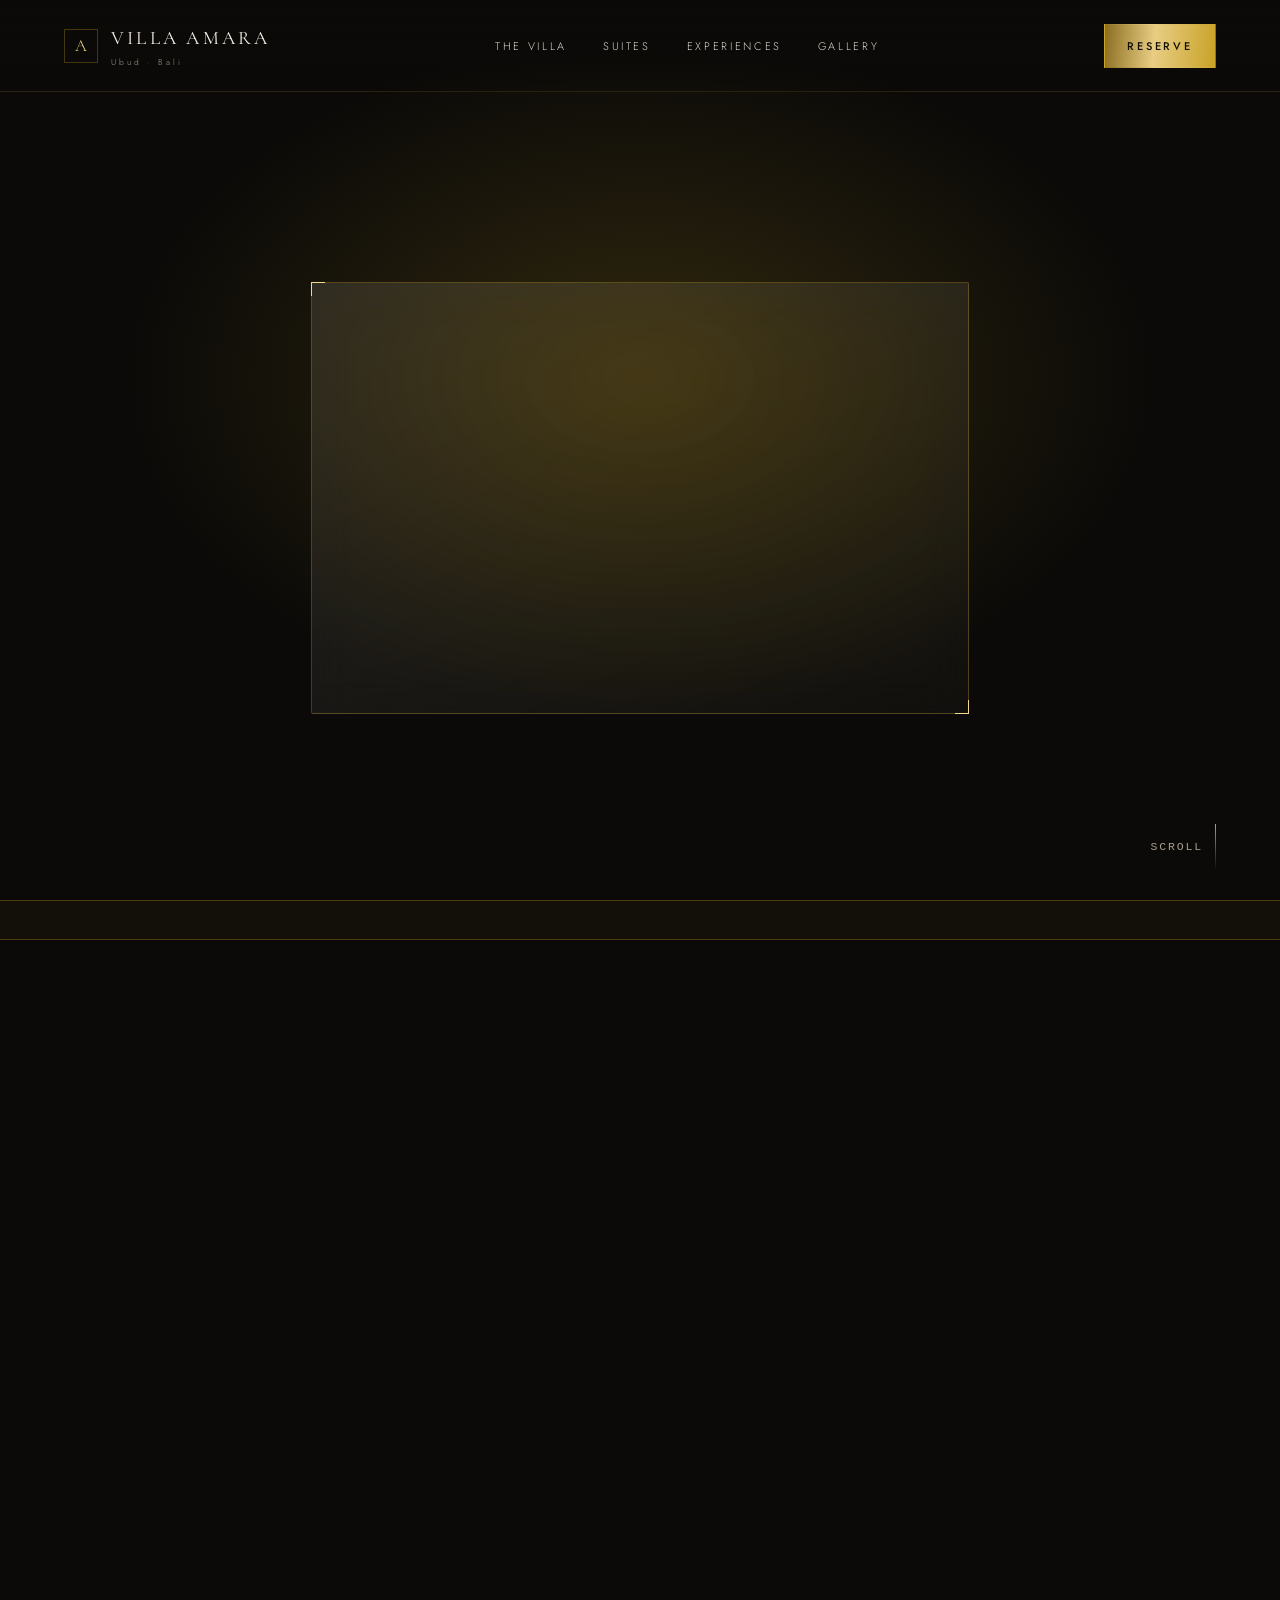
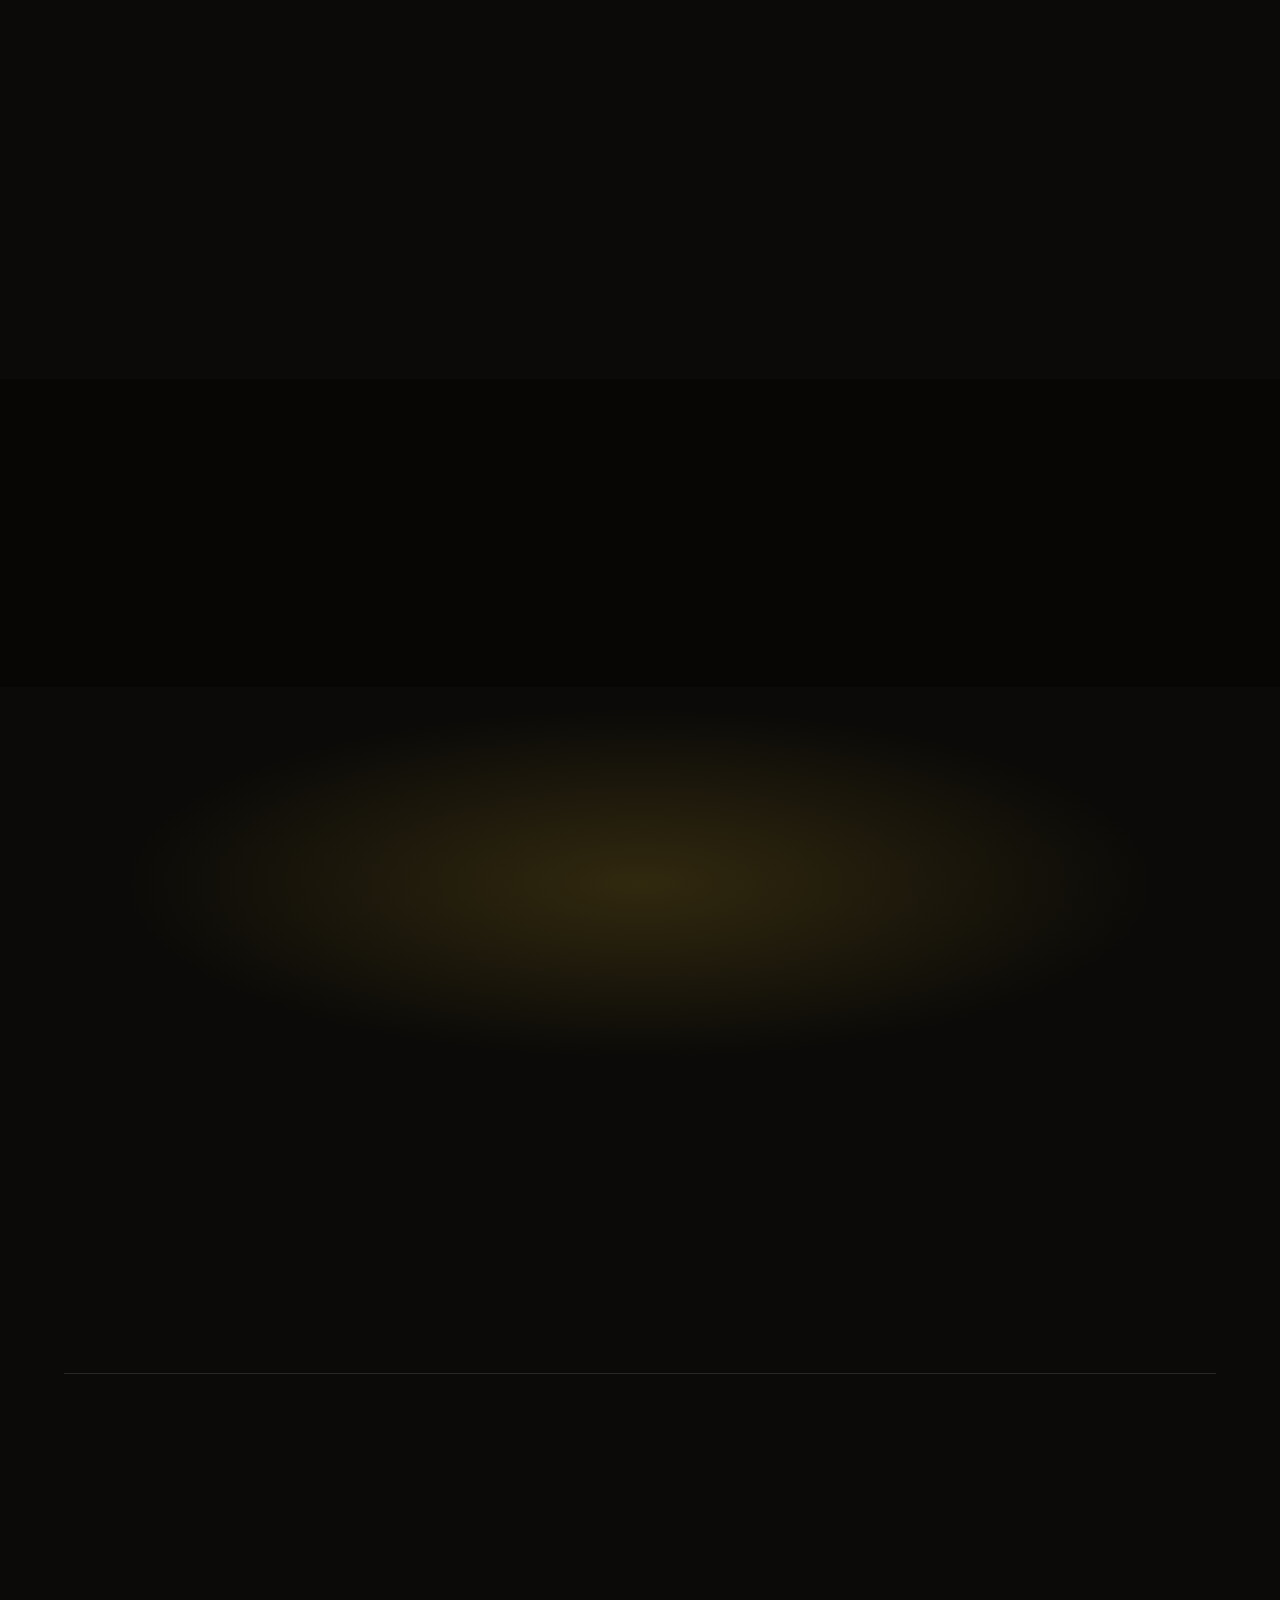
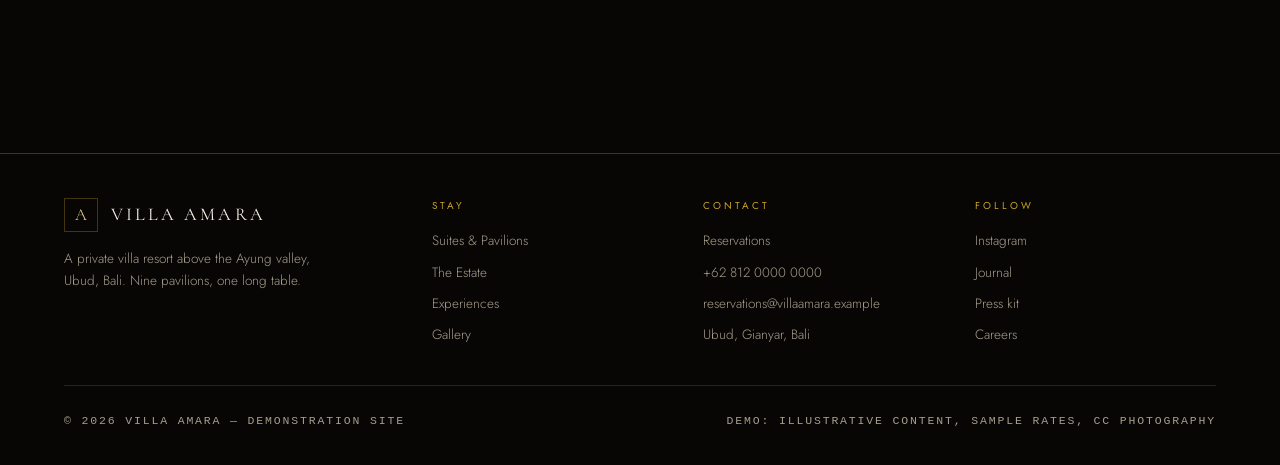
<file: index.tpl.html>
<!DOCTYPE html>
<html lang="en">
<head>
<meta charset="utf-8">
<meta name="viewport" content="width=device-width, initial-scale=1, viewport-fit=cover">
<title>Villa Amara — Private Villa Resort, Ubud Bali</title>
<meta name="description" content="Villa Amara — a private villa resort above the Ayung valley in Ubud, Bali. Pool pavilions, butler service, spa, and golden hour above the palms.">
<meta name="theme-color" content="#0b0a08">
<link rel="stylesheet" href="assets/fonts.css">
<style>
:root{
  --ink:#0b0a08; --ink-2:#121008; --bone:#f5f0e6; --muted:#a79d8c;
  --gold:#c9a227; --gold-lt:#f2d98c; --gold-dp:#8a6d1f;
  --glass:linear-gradient(158deg,rgba(255,255,255,.11),rgba(255,255,255,.028));
  --hair:rgba(201,162,39,.30); --hair-2:rgba(245,240,230,.13);
  --serif:'Cormorant Garamond',Georgia,'Times New Roman',serif;
  --sans:'Jost',-apple-system,BlinkMacSystemFont,'Segoe UI',Helvetica,Arial,sans-serif;
  --mono:ui-monospace,SFMono-Regular,Menlo,Consolas,monospace;
  --pad:clamp(20px,5vw,86px);
}
*{box-sizing:border-box}
html{-webkit-text-size-adjust:100%}
body{margin:0;background:var(--ink);color:var(--bone);font-family:var(--sans);font-weight:300;
  line-height:1.65;overflow-x:clip;-webkit-font-smoothing:antialiased}
img{max-width:100%;display:block}
a{color:inherit;text-decoration:none}
h1,h2,h3{font-family:var(--serif);font-weight:300;line-height:1.02;margin:0;letter-spacing:-.01em}
section{position:relative}
.wrap{max-width:1340px;margin:0 auto;padding:0 var(--pad)}
.eyebrow{font-size:10.5px;letter-spacing:.32em;text-transform:uppercase;color:var(--gold);font-weight:400}
.mono{font-family:var(--mono);font-variant-numeric:tabular-nums;font-size:11.5px;letter-spacing:.16em;
  text-transform:uppercase;color:var(--muted)}
.gold{background:linear-gradient(96deg,#8a6d1f,#f6e3a6 38%,#c9a227 62%,#f2d98c);-webkit-background-clip:text;
  background-clip:text;color:transparent}
.rule{height:1px;background:var(--hair-2);border:0}
.diamond{width:6px;height:6px;background:var(--gold);transform:rotate(45deg);flex:none}

/* ---------- glass ---------- */
.glass{background:var(--glass);border:1px solid var(--hair);backdrop-filter:blur(20px) saturate(150%);
  -webkit-backdrop-filter:blur(20px) saturate(150%);position:relative;border-radius:2px}
.glass::before,.glass::after{content:'';position:absolute;width:13px;height:13px;pointer-events:none}
.glass::before{top:-1px;left:-1px;border-top:1px solid var(--gold-lt);border-left:1px solid var(--gold-lt)}
.glass::after{bottom:-1px;right:-1px;border-bottom:1px solid var(--gold-lt);border-right:1px solid var(--gold-lt)}

/* ---------- buttons ---------- */
.btn{display:inline-flex;align-items:center;gap:10px;padding:15px 30px;font-size:11px;letter-spacing:.26em;
  text-transform:uppercase;font-weight:400;border:1px solid var(--gold);cursor:pointer;transition:.45s cubic-bezier(.2,.7,.3,1);
  background:transparent;color:var(--bone);position:relative;overflow:hidden;font-family:var(--sans)}
.btn::after{content:'';position:absolute;inset:0;background:linear-gradient(96deg,#8a6d1f,#e8cd83,#c9a227);
  transform:translateY(101%);transition:transform .5s cubic-bezier(.2,.7,.3,1);z-index:-1}
.btn:hover{color:#120e02;border-color:var(--gold-lt)}
.btn:hover::after{transform:translateY(0)}
.btn.solid{background:linear-gradient(96deg,#8a6d1f,#e8cd83 45%,#c9a227);color:#141004;border-color:transparent;font-weight:500}
.btn.solid::after{background:linear-gradient(96deg,#f2d98c,#fff4d2)}
.btn.solid:hover{color:#141004}

/* ---------- scroll reveals ---------- */
.rv{opacity:0;transform:translateY(34px);transition:opacity 1.1s cubic-bezier(.2,.7,.3,1),transform 1.1s cubic-bezier(.2,.7,.3,1)}
.rv.rv-in{opacity:1;transform:none}
.rv-img{clip-path:inset(0 0 100% 0);transition:clip-path 1.4s cubic-bezier(.2,.7,.3,1)}
.rv-img.rv-in{clip-path:inset(0 0 0 0)}

/* ---------- nav ---------- */
header{position:fixed;top:0;left:0;right:0;z-index:80;transition:.6s cubic-bezier(.2,.7,.3,1)}
header .bar{display:flex;align-items:center;justify-content:space-between;gap:24px;
  padding:22px var(--pad);border-bottom:1px solid rgba(201,162,39,.16);transition:.5s cubic-bezier(.2,.7,.3,1);
  background:linear-gradient(180deg,rgba(11,10,8,.88),rgba(11,10,8,.42) 72%,rgba(11,10,8,0));}
header.solid .bar{background:rgba(11,10,8,.90);backdrop-filter:blur(22px) saturate(140%);
  -webkit-backdrop-filter:blur(22px);border-bottom-color:var(--hair);padding-top:13px;padding-bottom:13px;
  box-shadow:0 18px 40px -28px rgba(0,0,0,.95)}
.brand{display:flex;align-items:center;gap:13px}
.mono-mark{width:34px;height:34px;border:1px solid var(--hair);display:grid;place-items:center;
  font-family:var(--serif);font-size:17px;color:var(--gold-lt);letter-spacing:0}
.brand b{font-family:var(--serif);font-weight:400;font-size:19px;letter-spacing:.17em;text-transform:uppercase}
.brand small{display:block;font-size:8.5px;letter-spacing:.34em;color:var(--muted);margin-top:2px}
nav.links{display:flex;gap:36px}
nav.links a{font-size:11px;letter-spacing:.24em;text-transform:uppercase;color:rgba(245,240,230,.90);position:relative;padding:4px 0}
nav.links a::after{content:'';position:absolute;left:0;bottom:0;height:1px;width:0;background:var(--gold);transition:width .45s}
nav.links a:hover{color:var(--bone)} nav.links a:hover::after{width:100%}
.burger{display:none;background:none;border:1px solid var(--hair);width:44px;height:44px;color:var(--gold-lt);cursor:pointer}
.sheet{position:fixed;inset:0;z-index:90;background:rgba(11,10,8,.94);backdrop-filter:blur(24px);
  display:none;flex-direction:column;align-items:center;justify-content:center;gap:30px}
.sheet.open{display:flex}
.sheet a{font-family:var(--serif);font-size:30px;letter-spacing:.05em}

/* ---------- hero ---------- */
.hero{height:100svh;min-height:560px;display:grid;place-items:center;overflow:clip;isolation:isolate;
  padding-top:96px}
.bgs{position:absolute;inset:-7%;z-index:-2}
.bg{position:absolute;inset:0;background-size:cover;background-position:center;opacity:0;
  transition:opacity 1.9s ease;filter:blur(10px) saturate(118%) brightness(.55);transform:scale(1.07)}
.bg.on{opacity:1;animation:kb 13s linear forwards}
@keyframes kb{from{transform:scale(1.07)}to{transform:scale(1.16)}}
.veil{position:absolute;inset:0;z-index:-1;background:
  radial-gradient(56% 52% at 50% 42%,rgba(201,162,39,.20),transparent 72%),
  linear-gradient(180deg,rgba(11,10,8,.80),rgba(11,10,8,.42) 38%,rgba(11,10,8,.95))}
.hero-card{padding:clamp(32px,4.6vw,54px) clamp(22px,5vw,62px);text-align:center;max-width:820px;
  margin:0 var(--pad);scroll-margin-top:110px}
.hero-card h1{font-size:clamp(42px,9vw,108px);letter-spacing:.02em;margin:14px 0 0}
.hero-card p{color:rgba(245,240,230,.80);font-size:clamp(14px,1.5vw,16.5px);max-width:48ch;margin:16px auto 0}
.dots{position:absolute;bottom:34px;left:50%;transform:translateX(-50%);display:flex;gap:11px;z-index:3}
.dots button{width:26px;height:2px;background:rgba(245,240,230,.26);border:0;padding:0;cursor:pointer;transition:.5s}
.dots button.on{background:var(--gold-lt);width:44px}
.cue{position:absolute;bottom:30px;right:var(--pad);z-index:3;display:flex;align-items:center;gap:12px}
.cue i{display:block;width:1px;height:46px;background:linear-gradient(180deg,var(--gold),transparent);animation:cue 2.4s infinite}
@keyframes cue{0%{transform:scaleY(.2);transform-origin:top}50%{transform:scaleY(1)}100%{transform:scaleY(.2);transform-origin:bottom}}

/* ---------- ticker ---------- */
.ticker{border-top:1px solid var(--hair);border-bottom:1px solid var(--hair);overflow:hidden;padding:19px 0;
  background:rgba(201,162,39,.035)}
.ticker-in{display:flex;gap:56px;width:max-content;animation:slide 46s linear infinite}
.ticker span{font-size:11px;letter-spacing:.36em;text-transform:uppercase;color:rgba(245,240,230,.62);white-space:nowrap}
.ticker b{color:var(--gold);font-weight:400}
@keyframes slide{to{transform:translateX(-50%)}}

/* ---------- editorial ---------- */
.sec{padding:clamp(54px,7vw,104px) 0}
.sec.dark{background:#070604}
.head{display:flex;justify-content:space-between;align-items:flex-end;gap:22px;flex-wrap:wrap;margin-bottom:34px}
.head h2{font-size:clamp(34px,5.2vw,64px);margin-top:12px}
.two{display:grid;grid-template-columns:1.02fr .98fr;gap:clamp(30px,5vw,76px);align-items:center}
.copy{padding:clamp(28px,3.6vw,50px)}
.copy p{color:rgba(245,240,230,.76);margin:0 0 18px;font-size:15.5px}
.facts{list-style:none;padding:0;margin:28px 0 0;display:grid;grid-template-columns:1fr 1fr;gap:0}
.facts li{padding:15px 0;border-top:1px solid var(--hair-2);display:flex;justify-content:space-between;gap:12px}
.facts li:nth-child(odd){padding-right:22px}
.facts span{font-family:var(--mono);font-size:11px;letter-spacing:.16em;color:var(--gold)}
.frame{position:relative;overflow:hidden;border:1px solid var(--hair)}
.frame img{width:100%;height:100%;object-fit:cover;transform:scale(1.02);transition:transform 1.6s cubic-bezier(.2,.7,.3,1)}
.frame:hover img{transform:scale(1.07)}
.tall{aspect-ratio:4/5}

/* ---------- suites ---------- */
.grid3{display:grid;grid-template-columns:repeat(3,1fr);gap:22px}
.card{overflow:hidden;transition:transform .7s cubic-bezier(.2,.7,.3,1),border-color .7s}
.card:hover{transform:translateY(-9px);border-color:var(--gold-lt)}
.card .ph{aspect-ratio:4/3;overflow:hidden}
.card .ph img{width:100%;height:100%;object-fit:cover;transition:transform 1.5s cubic-bezier(.2,.7,.3,1);filter:saturate(108%)}
.card:hover .ph img{transform:scale(1.09)}
.card .body{padding:26px 26px 30px;border-top:1px solid var(--hair)}
.card h3{font-size:30px;margin-bottom:8px}
.card .rate{display:flex;justify-content:space-between;align-items:baseline;margin-top:20px;padding-top:18px;border-top:1px solid var(--hair-2)}
.card .rate b{font-family:var(--serif);font-size:26px;color:var(--gold-lt);font-weight:400}

/* ---------- band (auto-swiping, blurred) ---------- */
.band{min-height:52svh;display:grid;place-items:center;overflow:clip;isolation:isolate;padding:64px 0}
.band .quote{max-width:760px;text-align:center;padding:clamp(28px,4vw,58px) clamp(24px,5vw,64px);margin:0 var(--pad)}
.band .quote p{font-family:var(--serif);font-size:clamp(24px,3.6vw,44px);line-height:1.24;margin:14px 0 0}
.band .quote em{color:var(--gold-lt);font-style:italic}

/* ---------- experiences ---------- */
.exp{border-top:1px solid var(--hair-2)}
.exp .row{display:grid;grid-template-columns:74px 1fr 1.15fr;gap:24px;align-items:center;padding:19px 0;
  border-bottom:1px solid var(--hair-2);transition:background .5s,padding-left .5s}
.exp .row:hover{background:rgba(201,162,39,.05);padding-left:16px}
.exp .row i{font-family:var(--mono);font-size:11px;letter-spacing:.2em;color:var(--gold);font-style:normal}
.exp .row h3{font-size:clamp(24px,3vw,36px)}
.exp .row p{margin:0;color:var(--muted);font-size:14.5px}

/* ---------- gallery ---------- */
.mas{columns:3;column-gap:20px}
.mas figure{margin:0 0 20px;break-inside:avoid;border:1px solid var(--hair);overflow:hidden;cursor:zoom-in;position:relative}
.mas img{width:100%;transition:transform 1.5s cubic-bezier(.2,.7,.3,1),filter .7s}
.mas figure:hover img{transform:scale(1.06)}
.mas figcaption{position:absolute;left:0;right:0;bottom:0;padding:34px 16px 13px;font-size:10px;letter-spacing:.26em;
  text-transform:uppercase;color:rgba(245,240,230,.9);
  background:linear-gradient(180deg,transparent,rgba(11,10,8,.85));opacity:0;transition:.6s}
.mas figure:hover figcaption{opacity:1}
.lb{position:fixed;inset:0;z-index:120;background:rgba(6,5,4,.96);display:none;place-items:center;padding:5vw}
.lb.open{display:grid}
.lb img{max-height:88svh;border:1px solid var(--hair)}
.lb button{position:absolute;top:22px;right:24px;background:none;border:1px solid var(--hair);color:var(--gold-lt);
  width:46px;height:46px;cursor:pointer;font-size:18px}

/* ---------- reviews ---------- */
.revs{display:grid;grid-template-columns:repeat(3,1fr);gap:26px}
.rev{padding:34px 30px}
.rev .stars{color:var(--gold-lt);letter-spacing:.34em;font-size:12px}
.rev p{font-family:var(--serif);font-size:21px;line-height:1.42;color:rgba(245,240,230,.92);margin:16px 0 22px}
.rev .who{display:flex;align-items:center;gap:12px;padding-top:18px;border-top:1px solid var(--hair-2)}

/* ---------- reserve ---------- */
.res{display:grid;grid-template-columns:1fr 1.06fr;gap:clamp(30px,5vw,72px);align-items:center}
.panel{padding:clamp(28px,3.4vw,46px)}
.field{display:grid;grid-template-columns:1fr 1fr;gap:16px;margin-top:22px}
.field>div{min-width:0}
.field label{display:block;font-size:10px;letter-spacing:.26em;text-transform:uppercase;color:var(--gold);margin-bottom:9px}
.field input,.field select{width:100%;max-width:100%;min-width:0;-webkit-appearance:none;appearance:none;
  background:rgba(11,10,8,.5);border:1px solid var(--hair);color:var(--bone);
  padding:13px 15px;font-family:var(--sans);font-size:16px;line-height:1.3;outline:none;transition:.4s;border-radius:2px;
  box-shadow:none}
.field select{padding-right:40px;background-image:url("data:image/svg+xml;charset=utf-8,%3Csvg xmlns='http://www.w3.org/2000/svg' width='10' height='7'%3E%3Cpath d='M1 1l4 4 4-4' fill='none' stroke='%23c9a227' stroke-width='1.4'/%3E%3C/svg%3E");
  background-repeat:no-repeat;background-position:right 15px center}
.field input:focus,.field select:focus{border-color:var(--gold-lt);background:rgba(11,10,8,.75)}
.field .full{grid-column:1/-1}
.total{display:flex;justify-content:space-between;align-items:baseline;margin-top:24px;padding-top:20px;border-top:1px solid var(--hair)}
.total b{font-family:var(--serif);font-size:34px;color:var(--gold-lt);font-weight:400}

/* ---------- footer ---------- */
footer{border-top:1px solid var(--hair);padding:44px 0 34px;background:#070604}
.fcols{display:grid;grid-template-columns:1.4fr 1fr 1fr 1fr;gap:30px;margin-bottom:30px}
.fcols h4{font-size:10px;letter-spacing:.3em;text-transform:uppercase;color:var(--gold);margin:0 0 16px;font-weight:400}
.fcols a,.fcols p{display:block;color:var(--muted);font-size:13.5px;margin:0 0 9px;transition:.4s}
.fcols a:hover{color:var(--bone)}
.legal{display:flex;justify-content:space-between;gap:20px;flex-wrap:wrap;padding-top:26px;border-top:1px solid var(--hair-2)}

/* ---------- sticky mobile bar ---------- */
.mbar{position:fixed;left:0;right:0;bottom:0;z-index:70;display:none;grid-template-columns:1fr auto;gap:1px;
  background:var(--hair);transform:translateY(110%);transition:transform .5s cubic-bezier(.2,.7,.3,1)}
.mbar.up{transform:none}
.mbar a{padding:17px;text-align:center;background:rgba(11,10,8,.94);backdrop-filter:blur(18px);
  font-size:11px;letter-spacing:.24em;text-transform:uppercase}
.mbar a.pri{background:linear-gradient(96deg,#8a6d1f,#e8cd83);color:#141004;font-weight:500}

@media(max-width:1080px){
  .grid3,.revs{grid-template-columns:1fr 1fr}
  .mas{columns:2}
}
@media(max-width:860px){
  nav.links{display:none}
  .burger{display:block}
  header .bar>.btn.solid{display:none}
  header .bar{gap:14px;padding:13px var(--pad)}
  header.solid .bar{padding-top:10px;padding-bottom:10px}
  .hero{padding-top:82px}
  .brand b{font-size:16px;letter-spacing:.13em}
  .mono-mark{width:30px;height:30px;font-size:15px}
  .two,.res,.field{grid-template-columns:1fr}
  .two>*,.res>*,.grid3>*,.revs>*{min-width:0}
  .full{grid-column:auto}
  /* keep the page short: card rows become swipe rails instead of stacking */
  .sec{padding:44px 0}
  .head{margin-bottom:22px}
  .tall{aspect-ratio:4/3}
  .band{min-height:44svh;padding:50px 0}
  .grid3,.revs{display:flex;overflow-x:auto;scroll-snap-type:x mandatory;gap:14px;
    margin-right:calc(var(--pad) * -1);padding:2px var(--pad) 10px 0;
    scrollbar-width:none;-webkit-overflow-scrolling:touch}
  .grid3::-webkit-scrollbar,.revs::-webkit-scrollbar{display:none}
  .grid3>*,.revs>*{flex:0 0 86%;scroll-snap-align:start}
  .card .body{padding:18px 18px 20px}
  .rev{padding:24px 20px}
  .rev p{font-size:18px;margin:12px 0 16px}
  .facts li{padding:11px 0}
  footer{padding:34px 0 26px}
  .fcols{gap:20px;margin-bottom:20px}
  .mbar{display:grid}
  .exp .row{grid-template-columns:54px 1fr;gap:14px}
  .exp .row p{grid-column:1/-1}
  .fcols{grid-template-columns:1fr 1fr}
  .cue{display:none}
  .hero-card h1{font-size:clamp(52px,15vw,84px)}
}
@media(prefers-reduced-motion:reduce){
  *{animation-duration:.01ms !important;animation-iteration-count:1 !important;transition-duration:.01ms !important}
  .rv{opacity:1;transform:none} .rv-img{clip-path:none} .bg{filter:blur(10px) brightness(.55)}
}
</style>
</head>
<body>

<header id="hd">
  <div class="bar">
    <a class="brand" href="#top">
      <span class="mono-mark">A</span>
      <span><b>Villa Amara</b><small>Ubud · Bali</small></span>
    </a>
    <nav class="links">
      <a href="#villa">The Villa</a>
      <a href="#suites">Suites</a>
      <a href="#experiences">Experiences</a>
      <a href="#gallery">Gallery</a>
    </nav>
    <a class="btn solid" href="#reserve" style="padding:12px 22px">Reserve</a>
    <button class="burger" id="burger" aria-label="Menu">☰</button>
  </div>
</header>

<div class="sheet" id="sheet">
  <a href="#villa">The Villa</a>
  <a href="#suites">Suites</a>
  <a href="#experiences">Experiences</a>
  <a href="#gallery">Gallery</a>
  <a href="#reserve" style="color:#f2d98c">Reserve</a>
</div>

<!-- ============ HERO ============ -->
<section class="hero" id="top">
  <div class="bgs" id="bgs">
    %%BG%%
  </div>
  <div class="veil"></div>

  <div class="glass hero-card">
    <div class="eyebrow rv">Ubud · Bali · 1994</div>
    <h1 class="rv"><span class="gold">Villa Amara</span></h1>
    <div style="display:flex;align-items:center;gap:16px;justify-content:center;margin:22px 0 0" class="rv">
      <span class="rule" style="width:70px"></span><span class="diamond"></span><span class="rule" style="width:70px"></span>
    </div>
    <p class="rv">Nine private pool pavilions above the Ayung valley. The light turns to brass at six.</p>
    <div class="rv" style="display:flex;gap:14px;justify-content:center;flex-wrap:wrap;margin-top:32px">
      <a class="btn solid" href="#reserve">Check Availability</a>
      <a class="btn" href="#villa">Explore the Villa</a>
    </div>
  </div>

  <div class="dots" id="dots"></div>
  <div class="cue"><span class="mono">Scroll</span><i></i></div>
</section>

<!-- ============ TICKER ============ -->
<div class="ticker" aria-hidden="true">
  <div class="ticker-in" id="ticker"></div>
</div>

<!-- ============ THE VILLA ============ -->
<section class="sec" id="villa">
  <div class="wrap">
    <div class="head rv">
      <div>
        <div class="eyebrow">01 — The Estate</div>
        <h2>A house built for<br>the last hour of light</h2>
      </div>
      <p class="mono" style="margin:0;max-width:300px;text-align:right">Four hectares · Ayung valley<br>1,200 m above the sea</p>
    </div>

    <div class="two">
      <div class="glass copy rv">
        <p>Villa Amara was raised from local alang-alang, river stone and old teak — a compound of pavilions that open
          completely to the valley, so the garden and the rooms are one continuous space.</p>
        <p>Every pavilion holds its own plunge pool and a shaded daybed. Breakfast appears when you wake. The rest of the
          day belongs to you.</p>
        <ul class="facts">
          <li><span>PAVILIONS</span> 09</li>
          <li><span>ESTATE</span> 4.0 ha</li>
          <li><span>STAFF</span> 24 h butler</li>
          <li><span>VALLEY</span> Ayung river</li>
        </ul>
      </div>
      <div class="frame tall rv-img"><img data-slot="villa" alt="Pavilion opening onto the pool at dusk"></div>
    </div>
  </div>
</section>

<!-- ============ SUITES ============ -->
<section class="sec dark" id="suites">
  <div class="wrap">
    <div class="head rv">
      <div>
        <div class="eyebrow">02 — Accommodation</div>
        <h2>Three ways to stay</h2>
      </div>
      <p class="mono" style="margin:0;max-width:300px;text-align:right">Rates per night, including<br>breakfast &amp; transfers</p>
    </div>
    <div class="grid3" id="suites-grid"></div>
  </div>
</section>

<!-- ============ GOLDEN HOUR BAND ============ -->
<section class="band" id="band">
  <div class="bgs" id="bgs2">%%BG2%%</div>
  <div class="veil"></div>
  <div class="glass quote rv">
    <div class="eyebrow">Golden hour, every evening</div>
    <p>At half past five the valley goes <em>quiet and gold</em>. We bring the table out to the terrace and leave you to it.</p>
  </div>
</section>

<!-- ============ EXPERIENCES ============ -->
<section class="sec" id="experiences">
  <div class="wrap">
    <div class="head rv">
      <div>
        <div class="eyebrow">03 — Experiences</div>
        <h2>Included, or arranged</h2>
      </div>
      <p class="mono" style="margin:0;max-width:300px;text-align:right">Wellness · Table · Valley<br>Guests &amp; private hire</p>
    </div>
    <div class="exp">
      <div class="row rv"><i>01</i><h3>Infinity Pool Pavilion</h3><p>Heated infinity edge overlooking the rice terraces. Open from first light until the last guest leaves it.</p></div>
      <div class="row rv"><i>02</i><h3>Spa &amp; Hammam</h3><p>Two treatment rooms, cold plunge and a stone sauna. Balinese massage, four hands on request.</p></div>
      <div class="row rv"><i>03</i><h3>Table Amara</h3><p>A single long table for twelve, menu set each morning by the garden harvest and the morning market.</p></div>
      <div class="row rv"><i>04</i><h3>Valley &amp; Village Days</h3><p>Temple mornings, rice-terrace walks, and a private car with driver for the whole of your stay.</p></div>
    </div>
  </div>
</section>

<!-- ============ GALLERY ============ -->
<section class="sec dark" id="gallery">
  <div class="wrap">
    <div class="head rv">
      <div>
        <div class="eyebrow">04 — Gallery</div>
        <h2>The estate, unedited</h2>
      </div>
      <p class="mono" style="margin:0;max-width:300px;text-align:right">Demo imagery · placeholders<br>for the owner's own photography</p>
    </div>
    <div class="mas" id="mas"></div>
  </div>
</section>

<!-- ============ REVIEWS ============ -->
<section class="sec">
  <div class="wrap">
    <div class="head rv">
      <div><div class="eyebrow">05 — Guests</div><h2>What they write</h2></div>
      <p class="mono" style="margin:0;max-width:300px;text-align:right">Example reviews —<br>demo content</p>
    </div>
    <div class="revs">
      <div class="glass rev rv">
        <div class="stars">★★★★★</div>
        <p>“The quietest place we have ever stayed. We cancelled our second hotel and stayed nine nights.”</p>
        <div class="who"><span class="diamond"></span><span class="mono">Hélène &amp; Marc · Lyon</span></div>
      </div>
      <div class="glass rev rv">
        <div class="stars">★★★★★</div>
        <p>“Breakfast on the water, dinner under the palms. The staff appear exactly when you need them.”</p>
        <div class="who"><span class="diamond"></span><span class="mono">Aisha R. · Dubai</span></div>
      </div>
      <div class="glass rev rv">
        <div class="stars">★★★★★</div>
        <p>“We hired the whole estate for a family week. Nothing was too much to ask, ever.”</p>
        <div class="who"><span class="diamond"></span><span class="mono">Peter L. · Melbourne</span></div>
      </div>
    </div>
  </div>
</section>

<!-- ============ RESERVE ============ -->
<section class="sec dark" id="reserve">
  <div class="wrap">
    <div class="res">
      <div>
        <div class="eyebrow rv">06 — Reserve</div>
        <h2 class="rv" style="font-size:clamp(38px,5.6vw,68px);margin-top:16px">Ten pavilions.<br>Nine are booked.</h2>
        <p class="rv" style="color:rgba(245,240,230,.74);max-width:44ch;margin-top:22px">
          Tell us your dates and we will hold the pavilion for 48 hours — no card, no deposit, no cancellation fee before
          thirty days.</p>
        <p class="mono rv" style="margin-top:26px">Direct line · +62 812 0000 0000<br>reservations@villaamara.example</p>
      </div>

      <div class="glass panel rv">
        <div class="eyebrow">Booking enquiry</div>
        <div class="field">
          <div><label for="ci">Check-in</label><input id="ci" type="date"></div>
          <div><label for="co">Check-out</label><input id="co" type="date"></div>
          <div><label for="gu">Guests</label>
            <select id="gu"><option>2 guests</option><option>4 guests</option><option>6 guests</option><option>8 guests</option><option>Full estate (16+)</option></select>
          </div>
          <div><label for="pv">Pavilion</label>
            <select id="pv"><option>Garden Suite</option><option>Pool Pavilion</option><option>Valley Residence</option><option>Whole estate</option></select>
          </div>
        </div>
        <div class="total"><span class="mono">Estimated total</span><b id="ttl">—</b></div>
        <a class="btn solid" id="wa" href="#" style="width:100%;justify-content:center;margin-top:24px">Request This Stay</a>
        <p class="mono" style="margin:16px 0 0;text-align:center;font-size:10px">Opens WhatsApp · demo number</p>
      </div>
    </div>
  </div>
</section>

<!-- ============ FOOTER ============ -->
<footer>
  <div class="wrap">
    <div class="fcols">
      <div>
        <div class="brand" style="margin-bottom:16px"><span class="mono-mark">A</span>
          <span><b style="font-family:var(--serif);font-size:18px;letter-spacing:.17em">Villa Amara</b></span></div>
        <p style="max-width:34ch">A private villa resort above the Ayung valley, Ubud, Bali. Nine pavilions, one long table.</p>
      </div>
      <div><h4>Stay</h4><a href="#suites">Suites &amp; Pavilions</a><a href="#villa">The Estate</a><a href="#experiences">Experiences</a><a href="#gallery">Gallery</a></div>
      <div><h4>Contact</h4><a href="#reserve">Reservations</a><a href="#">+62 812 0000 0000</a><a href="#">reservations@villaamara.example</a><a href="#">Ubud, Gianyar, Bali</a></div>
      <div><h4>Follow</h4><a href="#">Instagram</a><a href="#">Journal</a><a href="#">Press kit</a><a href="#">Careers</a></div>
    </div>
    <div class="legal">
      <span class="mono">© 2026 Villa Amara — demonstration site</span>
      <span class="mono">Demo: illustrative content, sample rates, CC photography</span>
    </div>
  </div>
</footer>

<div class="mbar" id="mbar">
  <a href="#reserve">Check Availability</a>
  <a class="pri" id="wa2" href="#">WhatsApp</a>
</div>

<div class="lb" id="lb"><button id="lbx" aria-label="Close">✕</button><img id="lbi" alt=""></div>

<script src="assets/lenis.min.js"></script>
<script>
const DATA = %%DATA%%;

/* ---------- image slots ---------- */
document.querySelectorAll('[data-slot]').forEach(el=>{ if(DATA.slots[el.dataset.slot]) el.src = DATA.slots[el.dataset.slot]; });
DATA.suites.forEach(s=>{
  document.getElementById('suites-grid').insertAdjacentHTML('beforeend',
   `<article class="glass card rv">
      <div class="ph"><img loading="lazy" src="${s.img}" alt="${s.alt}"></div>
      <div class="body">
        <h3>${s.name}</h3>
        <div class="mono">${s.meta}</div>
        <p style="color:rgba(245,240,230,.72);font-size:14.5px;margin:14px 0 0">${s.txt}</p>
        <div class="rate"><span class="mono">From</span><b>${s.price}<span class="mono" style="font-size:10px"> / night</span></b></div>
      </div></article>`);
});
document.getElementById('mas').innerHTML = DATA.gallery.map(g=>
  `<figure class="rv"><img loading="lazy" src="${g.img}" alt="${g.cap}"><figcaption>${g.cap}</figcaption></figure>`).join('');
document.getElementById('ticker').innerHTML =
  DATA.ticker.concat(DATA.ticker).map(t=>`<span>${t}</span><b>◆</b>`).join('');

/* ---------- auto-swiping, blurred backgrounds ---------- */
function slideshow(hostId, imgs, dotsId, ms){
  const host = document.getElementById(hostId);
  const layers = [
    {el:host.children[0]}, {el:host.children[1]}
  ];
  let i = 0, front = 0, timer = null;
  const pre = imgs.map(u=>{ const im = new Image(); im.src = u; return im; });
  const dots = dotsId ? document.getElementById(dotsId) : null;
  if(dots){ dots.innerHTML = imgs.map((_,k)=>`<button data-k="${k}" aria-label="Slide ${k+1}"></button>`).join('');
    dots.addEventListener('click', e=>{ const b=e.target.closest('button'); if(b){ go(+b.dataset.k); } }); }
  function paint(){
    const back = layers[1-front];
    back.el.style.backgroundImage = `url("${imgs[i]}")`;
    back.el.classList.add('on'); layers[front].el.classList.remove('on');
    back.el.style.animation='none'; void back.el.offsetWidth; back.el.style.animation='';
    front = 1-front;
    if(dots) [...dots.children].forEach((d,k)=>d.classList.toggle('on', k===i));
  }
  function go(k){ i = (k + imgs.length) % imgs.length; paint(); restart(); }
  function next(){ i = (i+1) % imgs.length; paint(); }
  function restart(){ clearInterval(timer); timer = setInterval(next, ms); }
  layers[front].el.style.backgroundImage = `url("${imgs[0]}")`;
  layers[front].el.classList.add('on');
  if(dots) dots.children[0].classList.add('on');
  i = 0; restart();
  document.addEventListener('visibilitychange', ()=> document.hidden ? clearInterval(timer) : restart());
  return {go};
}
const reduce = matchMedia('(prefers-reduced-motion: reduce)').matches;
slideshow('bgs', DATA.hero, 'dots', reduce ? 9000 : 5600);
slideshow('bgs2', DATA.band, null, 7000);

/* ---------- smooth scrolling (Lenis when available) ---------- */
let lenis = null;
if(!reduce && window.Lenis){
  lenis = new Lenis({duration:1.15, smoothWheel:true, wheelMultiplier:.95, touchMultiplier:1.5});
  const raf = t => { lenis.raf(t); requestAnimationFrame(raf); };
  requestAnimationFrame(raf);
}
document.querySelectorAll('a[href^="#"]').forEach(a=>a.addEventListener('click',e=>{
  const el = document.querySelector(a.getAttribute('href'));
  if(!el) return; e.preventDefault(); closeSheet();
  if(lenis) lenis.scrollTo(el, {offset:-70}); else el.scrollIntoView({behavior:'smooth'});
}));

/* ---------- reveals ---------- */
const io = new IntersectionObserver(es=>{
  es.forEach((x,k)=>{ if(x.isIntersecting){
    const sibs = [...(x.target.parentElement?.children||[])].filter(c=>c.classList.contains('rv')||c.classList.contains('rv-img'));
    const idx = Math.max(0, sibs.indexOf(x.target));
    setTimeout(()=>x.target.classList.add('rv-in'), Math.min(idx,5)*90);
    io.unobserve(x.target);
  }
  });
},{rootMargin:'0px 0px -8% 0px', threshold:0.01});
const armReveals = ()=> document.querySelectorAll('.rv:not(.rv-in),.rv-img:not(.rv-in)').forEach(el=>io.observe(el));
armReveals();
setTimeout(()=>document.querySelectorAll('.rv:not(.rv-in),.rv-img:not(.rv-in)').forEach(el=>el.classList.add('rv-in')), 3000);

/* ---------- nav state, sticky bar, parallax ---------- */
const hd = document.getElementById('hd'), mbar = document.getElementById('mbar');
let ticking = false;
const docTop = el => el.getBoundingClientRect().top + window.scrollY;
function onScroll(){
  const y = window.scrollY || 0, vh = innerHeight;
  hd.classList.toggle('solid', y > 12);
  const foot = docTop(document.querySelector('footer'));
  mbar.classList.toggle('up', y > vh*0.9 && y < foot - vh*0.85);
  document.querySelectorAll('.frame img[data-par]').forEach(im=>{
    const r = im.parentElement.getBoundingClientRect();
    if(r.bottom>0 && r.top<vh){ im.style.transform = `scale(1.02) translateY(${(-(r.top - vh/2) * 0.035).toFixed(2)}px)`; }
  });
  ticking = false;
}
addEventListener('scroll', ()=>{ if(!ticking){ ticking = true; requestAnimationFrame(onScroll); } }, {passive:true});
onScroll();

/* ---------- lightbox ---------- */
const lb = document.getElementById('lb'), lbi = document.getElementById('lbi');
document.getElementById('mas').addEventListener('click', e=>{
  const f = e.target.closest('figure'); if(!f) return;
  const img = f.querySelector('img');
  lbi.src = img.src; lbi.alt = img.alt; lb.classList.add('open');
  if(lenis) lenis.stop();
});
const closeLb = ()=>{ lb.classList.remove('open'); if(lenis) lenis.start(); };
document.getElementById('lbx').addEventListener('click', closeLb);
lb.addEventListener('click', e=>{ if(e.target===lb) closeLb(); });
addEventListener('keydown', e=>{ if(e.key==='Escape'){ closeLb(); closeSheet(); } });

/* ---------- mobile sheet ---------- */
const sheet = document.getElementById('sheet');
function closeSheet(){ sheet.classList.remove('open'); }
document.getElementById('burger').addEventListener('click', ()=>{ sheet.classList.toggle('open'); });
sheet.addEventListener('click', closeSheet);

/* ---------- booking → WhatsApp ---------- */
const RATES = {'Garden Suite':320, 'Pool Pavilion':560, 'Valley Residence':840, 'Whole estate':2600};
const WA = '6281200000000'; /* demo number — swap for the owner's */
const ci = document.getElementById('ci'), co = document.getElementById('co'),
      gu = document.getElementById('gu'), pv = document.getElementById('pv'), ttl = document.getElementById('ttl');
const iso = d => d.toISOString().slice(0,10);
const t0 = new Date(Date.now()+86400000*14), t1 = new Date(Date.now()+86400000*17);
ci.value = iso(t0); co.value = iso(t1);
function nights(){ const a=new Date(ci.value), b=new Date(co.value);
  const n = Math.round((b-a)/86400000); return n>0 && n<400 ? n : 1; }
function update(){
  const n = nights(), g = parseInt(gu.value,10) || 2;
  const pav = RATES[pv.value] || 320;
  const extra = Math.max(0, g-2) * 45 * n;
  const total = pav*n + extra;
  ttl.textContent = '$' + total.toLocaleString('en-US');
  const msg = `Hello Villa Amara — I would like to enquire about a stay.\n\n`
    + `Check-in: ${ci.value}\nCheck-out: ${co.value}\nNights: ${n}\nGuests: ${gu.value}\n`
    + `Pavilion: ${pv.value}\nEstimated total: $${total.toLocaleString('en-US')}`;
  const link = `https://wa.me/${WA}?text=${encodeURIComponent(msg)}`;
  document.getElementById('wa').href = link; document.getElementById('wa2').href = link;
}
[ci,co,gu,pv].forEach(el=>el.addEventListener('change', update));
update();
</script>
</body>
</html>
</file>
<file: assets/fonts.css>
/* cyrillic-ext */
@font-face {
  font-family: 'Cormorant Garamond';
  font-style: italic;
  font-weight: 300;
  font-display: swap;
  src: url(fonts/cormorantgaramond-0.woff2) format('woff2');
  unicode-range: U+0460-052F, U+1C80-1C8A, U+20B4, U+2DE0-2DFF, U+A640-A69F, U+FE2E-FE2F;
}
/* cyrillic */
@font-face {
  font-family: 'Cormorant Garamond';
  font-style: italic;
  font-weight: 300;
  font-display: swap;
  src: url(fonts/cormorantgaramond-1.woff2) format('woff2');
  unicode-range: U+0301, U+0400-045F, U+0490-0491, U+04B0-04B1, U+2116;
}
/* vietnamese */
@font-face {
  font-family: 'Cormorant Garamond';
  font-style: italic;
  font-weight: 300;
  font-display: swap;
  src: url(fonts/cormorantgaramond-2.woff2) format('woff2');
  unicode-range: U+0102-0103, U+0110-0111, U+0128-0129, U+0168-0169, U+01A0-01A1, U+01AF-01B0, U+0300-0301, U+0303-0304, U+0308-0309, U+0323, U+0329, U+1EA0-1EF9, U+20AB;
}
/* latin-ext */
@font-face {
  font-family: 'Cormorant Garamond';
  font-style: italic;
  font-weight: 300;
  font-display: swap;
  src: url(fonts/cormorantgaramond-3.woff2) format('woff2');
  unicode-range: U+0100-02BA, U+02BD-02C5, U+02C7-02CC, U+02CE-02D7, U+02DD-02FF, U+0304, U+0308, U+0329, U+1D00-1DBF, U+1E00-1E9F, U+1EF2-1EFF, U+2020, U+20A0-20AB, U+20AD-20C0, U+2113, U+2C60-2C7F, U+A720-A7FF;
}
/* latin */
@font-face {
  font-family: 'Cormorant Garamond';
  font-style: italic;
  font-weight: 300;
  font-display: swap;
  src: url(fonts/cormorantgaramond-4.woff2) format('woff2');
  unicode-range: U+0000-00FF, U+0131, U+0152-0153, U+02BB-02BC, U+02C6, U+02DA, U+02DC, U+0304, U+0308, U+0329, U+2000-206F, U+20AC, U+2122, U+2191, U+2193, U+2212, U+2215, U+FEFF, U+FFFD;
}
/* cyrillic-ext */
@font-face {
  font-family: 'Cormorant Garamond';
  font-style: normal;
  font-weight: 300;
  font-display: swap;
  src: url(fonts/cormorantgaramond-5.woff2) format('woff2');
  unicode-range: U+0460-052F, U+1C80-1C8A, U+20B4, U+2DE0-2DFF, U+A640-A69F, U+FE2E-FE2F;
}
/* cyrillic */
@font-face {
  font-family: 'Cormorant Garamond';
  font-style: normal;
  font-weight: 300;
  font-display: swap;
  src: url(fonts/cormorantgaramond-6.woff2) format('woff2');
  unicode-range: U+0301, U+0400-045F, U+0490-0491, U+04B0-04B1, U+2116;
}
/* vietnamese */
@font-face {
  font-family: 'Cormorant Garamond';
  font-style: normal;
  font-weight: 300;
  font-display: swap;
  src: url(fonts/cormorantgaramond-7.woff2) format('woff2');
  unicode-range: U+0102-0103, U+0110-0111, U+0128-0129, U+0168-0169, U+01A0-01A1, U+01AF-01B0, U+0300-0301, U+0303-0304, U+0308-0309, U+0323, U+0329, U+1EA0-1EF9, U+20AB;
}
/* latin-ext */
@font-face {
  font-family: 'Cormorant Garamond';
  font-style: normal;
  font-weight: 300;
  font-display: swap;
  src: url(fonts/cormorantgaramond-8.woff2) format('woff2');
  unicode-range: U+0100-02BA, U+02BD-02C5, U+02C7-02CC, U+02CE-02D7, U+02DD-02FF, U+0304, U+0308, U+0329, U+1D00-1DBF, U+1E00-1E9F, U+1EF2-1EFF, U+2020, U+20A0-20AB, U+20AD-20C0, U+2113, U+2C60-2C7F, U+A720-A7FF;
}
/* latin */
@font-face {
  font-family: 'Cormorant Garamond';
  font-style: normal;
  font-weight: 300;
  font-display: swap;
  src: url(fonts/cormorantgaramond-9.woff2) format('woff2');
  unicode-range: U+0000-00FF, U+0131, U+0152-0153, U+02BB-02BC, U+02C6, U+02DA, U+02DC, U+0304, U+0308, U+0329, U+2000-206F, U+20AC, U+2122, U+2191, U+2193, U+2212, U+2215, U+FEFF, U+FFFD;
}
/* cyrillic-ext */
@font-face {
  font-family: 'Cormorant Garamond';
  font-style: normal;
  font-weight: 400;
  font-display: swap;
  src: url(fonts/cormorantgaramond-5.woff2) format('woff2');
  unicode-range: U+0460-052F, U+1C80-1C8A, U+20B4, U+2DE0-2DFF, U+A640-A69F, U+FE2E-FE2F;
}
/* cyrillic */
@font-face {
  font-family: 'Cormorant Garamond';
  font-style: normal;
  font-weight: 400;
  font-display: swap;
  src: url(fonts/cormorantgaramond-6.woff2) format('woff2');
  unicode-range: U+0301, U+0400-045F, U+0490-0491, U+04B0-04B1, U+2116;
}
/* vietnamese */
@font-face {
  font-family: 'Cormorant Garamond';
  font-style: normal;
  font-weight: 400;
  font-display: swap;
  src: url(fonts/cormorantgaramond-7.woff2) format('woff2');
  unicode-range: U+0102-0103, U+0110-0111, U+0128-0129, U+0168-0169, U+01A0-01A1, U+01AF-01B0, U+0300-0301, U+0303-0304, U+0308-0309, U+0323, U+0329, U+1EA0-1EF9, U+20AB;
}
/* latin-ext */
@font-face {
  font-family: 'Cormorant Garamond';
  font-style: normal;
  font-weight: 400;
  font-display: swap;
  src: url(fonts/cormorantgaramond-8.woff2) format('woff2');
  unicode-range: U+0100-02BA, U+02BD-02C5, U+02C7-02CC, U+02CE-02D7, U+02DD-02FF, U+0304, U+0308, U+0329, U+1D00-1DBF, U+1E00-1E9F, U+1EF2-1EFF, U+2020, U+20A0-20AB, U+20AD-20C0, U+2113, U+2C60-2C7F, U+A720-A7FF;
}
/* latin */
@font-face {
  font-family: 'Cormorant Garamond';
  font-style: normal;
  font-weight: 400;
  font-display: swap;
  src: url(fonts/cormorantgaramond-9.woff2) format('woff2');
  unicode-range: U+0000-00FF, U+0131, U+0152-0153, U+02BB-02BC, U+02C6, U+02DA, U+02DC, U+0304, U+0308, U+0329, U+2000-206F, U+20AC, U+2122, U+2191, U+2193, U+2212, U+2215, U+FEFF, U+FFFD;
}
/* cyrillic-ext */
@font-face {
  font-family: 'Cormorant Garamond';
  font-style: normal;
  font-weight: 500;
  font-display: swap;
  src: url(fonts/cormorantgaramond-5.woff2) format('woff2');
  unicode-range: U+0460-052F, U+1C80-1C8A, U+20B4, U+2DE0-2DFF, U+A640-A69F, U+FE2E-FE2F;
}
/* cyrillic */
@font-face {
  font-family: 'Cormorant Garamond';
  font-style: normal;
  font-weight: 500;
  font-display: swap;
  src: url(fonts/cormorantgaramond-6.woff2) format('woff2');
  unicode-range: U+0301, U+0400-045F, U+0490-0491, U+04B0-04B1, U+2116;
}
/* vietnamese */
@font-face {
  font-family: 'Cormorant Garamond';
  font-style: normal;
  font-weight: 500;
  font-display: swap;
  src: url(fonts/cormorantgaramond-7.woff2) format('woff2');
  unicode-range: U+0102-0103, U+0110-0111, U+0128-0129, U+0168-0169, U+01A0-01A1, U+01AF-01B0, U+0300-0301, U+0303-0304, U+0308-0309, U+0323, U+0329, U+1EA0-1EF9, U+20AB;
}
/* latin-ext */
@font-face {
  font-family: 'Cormorant Garamond';
  font-style: normal;
  font-weight: 500;
  font-display: swap;
  src: url(fonts/cormorantgaramond-8.woff2) format('woff2');
  unicode-range: U+0100-02BA, U+02BD-02C5, U+02C7-02CC, U+02CE-02D7, U+02DD-02FF, U+0304, U+0308, U+0329, U+1D00-1DBF, U+1E00-1E9F, U+1EF2-1EFF, U+2020, U+20A0-20AB, U+20AD-20C0, U+2113, U+2C60-2C7F, U+A720-A7FF;
}
/* latin */
@font-face {
  font-family: 'Cormorant Garamond';
  font-style: normal;
  font-weight: 500;
  font-display: swap;
  src: url(fonts/cormorantgaramond-9.woff2) format('woff2');
  unicode-range: U+0000-00FF, U+0131, U+0152-0153, U+02BB-02BC, U+02C6, U+02DA, U+02DC, U+0304, U+0308, U+0329, U+2000-206F, U+20AC, U+2122, U+2191, U+2193, U+2212, U+2215, U+FEFF, U+FFFD;
}
/* cyrillic */
@font-face {
  font-family: 'Jost';
  font-style: normal;
  font-weight: 300;
  font-display: swap;
  src: url(fonts/jost-10.woff2) format('woff2');
  unicode-range: U+0301, U+0400-045F, U+0490-0491, U+04B0-04B1, U+2116;
}
/* latin-ext */
@font-face {
  font-family: 'Jost';
  font-style: normal;
  font-weight: 300;
  font-display: swap;
  src: url(fonts/jost-11.woff2) format('woff2');
  unicode-range: U+0100-02BA, U+02BD-02C5, U+02C7-02CC, U+02CE-02D7, U+02DD-02FF, U+0304, U+0308, U+0329, U+1D00-1DBF, U+1E00-1E9F, U+1EF2-1EFF, U+2020, U+20A0-20AB, U+20AD-20C0, U+2113, U+2C60-2C7F, U+A720-A7FF;
}
/* latin */
@font-face {
  font-family: 'Jost';
  font-style: normal;
  font-weight: 300;
  font-display: swap;
  src: url(fonts/jost-12.woff2) format('woff2');
  unicode-range: U+0000-00FF, U+0131, U+0152-0153, U+02BB-02BC, U+02C6, U+02DA, U+02DC, U+0304, U+0308, U+0329, U+2000-206F, U+20AC, U+2122, U+2191, U+2193, U+2212, U+2215, U+FEFF, U+FFFD;
}
/* cyrillic */
@font-face {
  font-family: 'Jost';
  font-style: normal;
  font-weight: 400;
  font-display: swap;
  src: url(fonts/jost-10.woff2) format('woff2');
  unicode-range: U+0301, U+0400-045F, U+0490-0491, U+04B0-04B1, U+2116;
}
/* latin-ext */
@font-face {
  font-family: 'Jost';
  font-style: normal;
  font-weight: 400;
  font-display: swap;
  src: url(fonts/jost-11.woff2) format('woff2');
  unicode-range: U+0100-02BA, U+02BD-02C5, U+02C7-02CC, U+02CE-02D7, U+02DD-02FF, U+0304, U+0308, U+0329, U+1D00-1DBF, U+1E00-1E9F, U+1EF2-1EFF, U+2020, U+20A0-20AB, U+20AD-20C0, U+2113, U+2C60-2C7F, U+A720-A7FF;
}
/* latin */
@font-face {
  font-family: 'Jost';
  font-style: normal;
  font-weight: 400;
  font-display: swap;
  src: url(fonts/jost-12.woff2) format('woff2');
  unicode-range: U+0000-00FF, U+0131, U+0152-0153, U+02BB-02BC, U+02C6, U+02DA, U+02DC, U+0304, U+0308, U+0329, U+2000-206F, U+20AC, U+2122, U+2191, U+2193, U+2212, U+2215, U+FEFF, U+FFFD;
}
/* cyrillic */
@font-face {
  font-family: 'Jost';
  font-style: normal;
  font-weight: 500;
  font-display: swap;
  src: url(fonts/jost-10.woff2) format('woff2');
  unicode-range: U+0301, U+0400-045F, U+0490-0491, U+04B0-04B1, U+2116;
}
/* latin-ext */
@font-face {
  font-family: 'Jost';
  font-style: normal;
  font-weight: 500;
  font-display: swap;
  src: url(fonts/jost-11.woff2) format('woff2');
  unicode-range: U+0100-02BA, U+02BD-02C5, U+02C7-02CC, U+02CE-02D7, U+02DD-02FF, U+0304, U+0308, U+0329, U+1D00-1DBF, U+1E00-1E9F, U+1EF2-1EFF, U+2020, U+20A0-20AB, U+20AD-20C0, U+2113, U+2C60-2C7F, U+A720-A7FF;
}
/* latin */
@font-face {
  font-family: 'Jost';
  font-style: normal;
  font-weight: 500;
  font-display: swap;
  src: url(fonts/jost-12.woff2) format('woff2');
  unicode-range: U+0000-00FF, U+0131, U+0152-0153, U+02BB-02BC, U+02C6, U+02DA, U+02DC, U+0304, U+0308, U+0329, U+2000-206F, U+20AC, U+2122, U+2191, U+2193, U+2212, U+2215, U+FEFF, U+FFFD;
}
</file>
